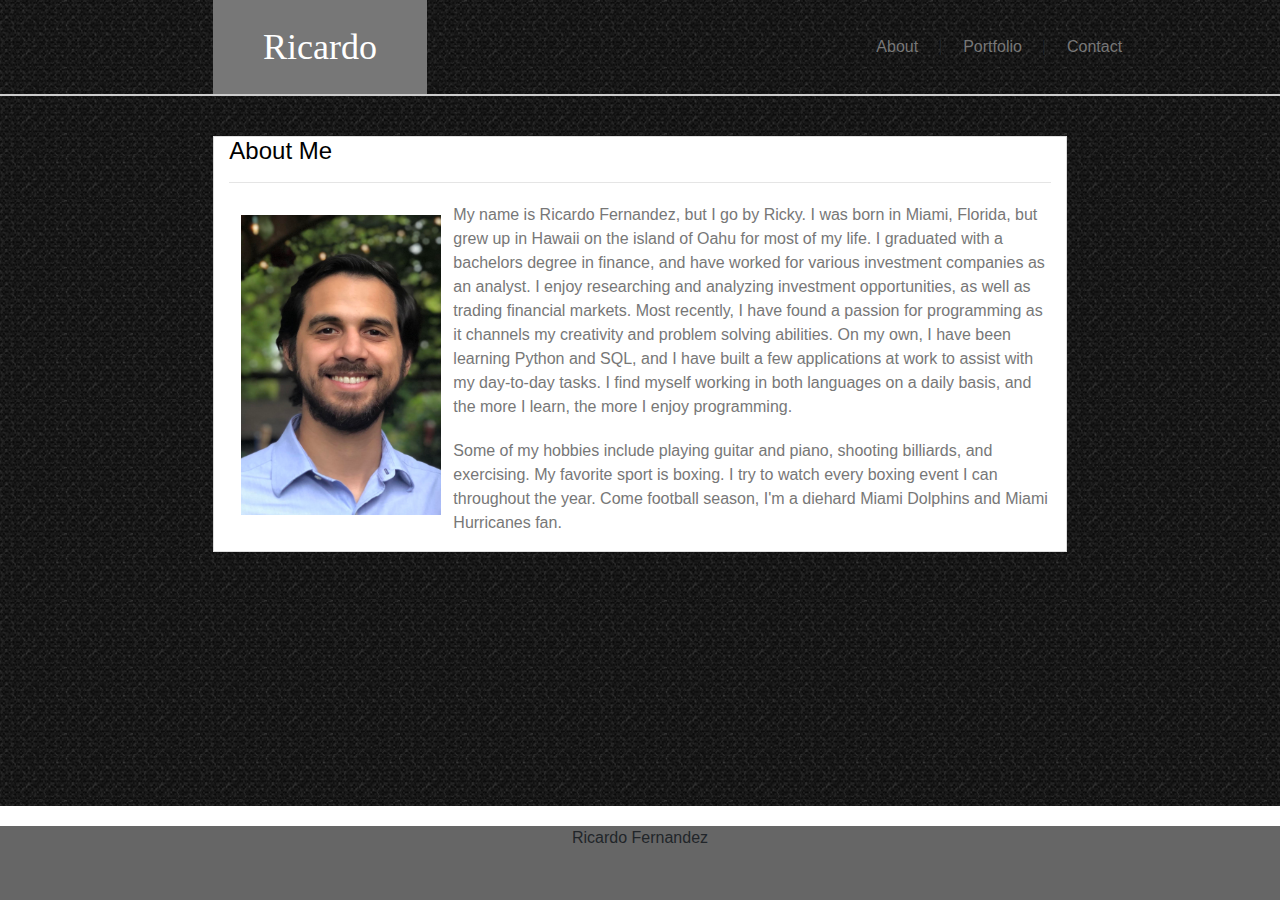
<file: index.html>
<!DOCTYPE html>
<html lang="en">    
<head>
    <meta charset="UTF-8">
    <meta name="viewport" content="width=device-width, initial-scale=1.0">
    <meta http-equiv="X-UA-Compatible" content="ie=edge">
    <link rel="stylesheet" href="https://stackpath.bootstrapcdn.com/bootstrap/4.3.1/css/bootstrap.min.css" integrity="sha384-ggOyR0iXCbMQv3Xipma34MD+dH/1fQ784/j6cY/iJTQUOhcWr7x9JvoRxT2MZw1T" crossorigin="anonymous">
    <link rel="stylesheet" text="text/css" href="assets/css/style.css">
    <title>About</title>
</head>
<body style="background-image: url(mosaic.png)">
    <div class="container-fluid">
        <div class="row">
            <div class="col-2"></div>
            <div class="col-2 myname">
                Ricardo
            </div>
            <div class="col-4">

            </div>
            <div class="col-4 nav-links">
                <a href="index.html">About</a>
                <a>|</a>
                <a href="portfolio.html">Portfolio</a>
                <a>|</a>
                <a href="contact.html">Contact</a>
            </div>
        </div>
        <div class="row nav-border">
        </div>
    </div>
    <div class="container-fluid">
        <div class="row">
            <div class="col-2"></div>
            <div class="col-8 aboutme">
                <h4>About Me</h4>
                <hr />
                <p><img src="assets/images/me.jpg" id="about-me-img"> My name is Ricardo Fernandez, but I go by Ricky. I was born in Miami, Florida, but grew up in Hawaii on the island of Oahu for most of my life. I graduated with a bachelors degree in finance, and have worked for various investment companies as an analyst. I enjoy researching and analyzing investment opportunities, as well as trading financial markets. Most recently, I have found a passion for programming as it channels my creativity and problem solving abilities. On my own, I have been learning Python and SQL, and I have built a few applications at work to assist with my day-to-day tasks. I find myself working in both languages on a daily basis, and the more I learn, the more I enjoy programming.</p>
    
                <p>Some of my hobbies include playing guitar and piano, shooting billiards, and exercising. My favorite sport is boxing. I try to watch every boxing event I can throughout the year. Come football season, I'm a diehard Miami Dolphins and Miami Hurricanes fan. 
                </p>
            </div>
            <div class="col-2"></div>
        </div>
    </div>

    <div class="row">
        <div class="col">
            <footer>
                <section id="footer1"></section>
                <section id="footer2">Ricardo Fernandez</section>
            </footer>
        </div>
    </div>    
</body>

</html>
</file>
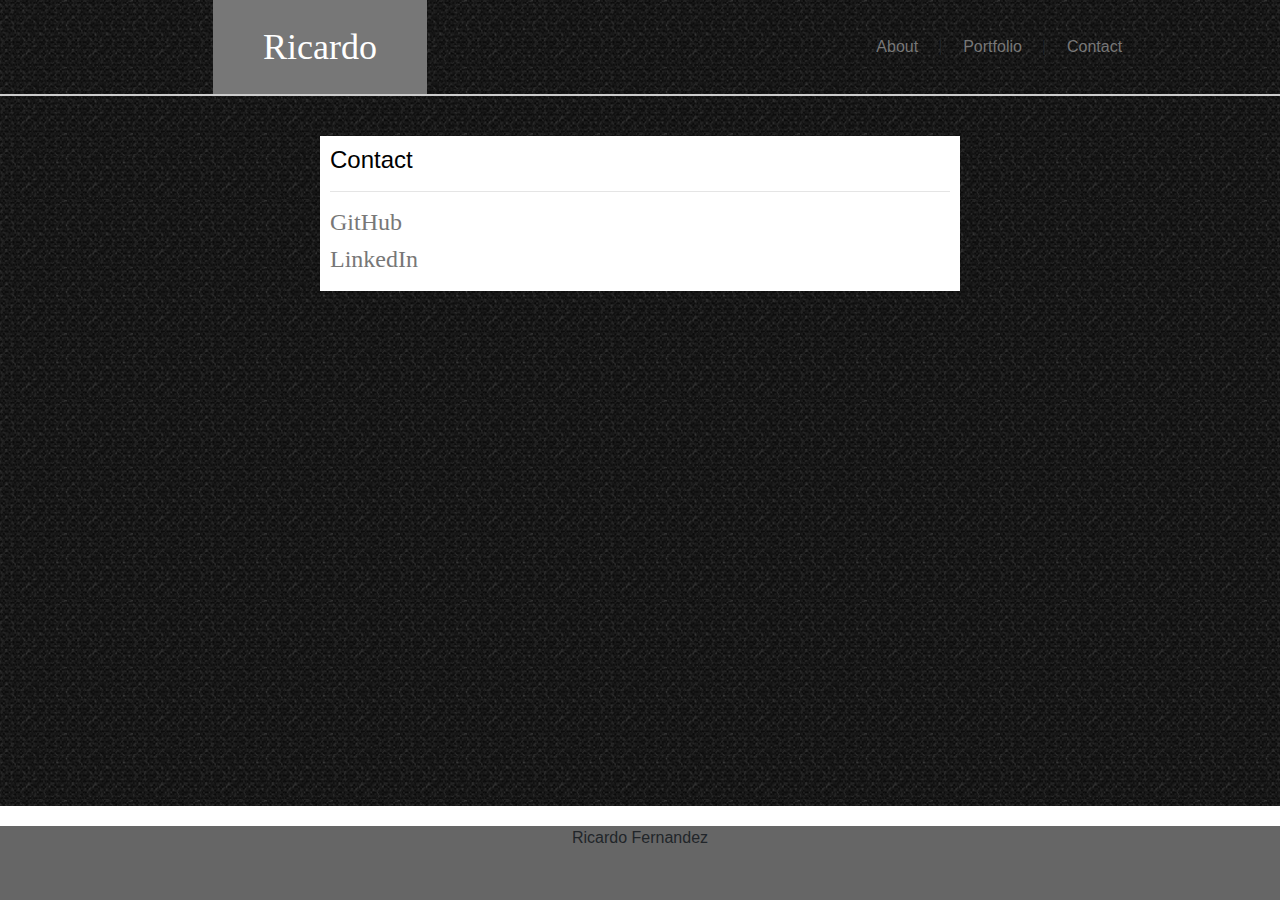
<file: contact.html>
<!DOCTYPE html>
<html lang="en">
<head>
    <meta charset="UTF-8">
    <meta name="viewport" content="width=device-width, initial-scale=1.0">
    <meta http-equiv="X-UA-Compatible" content="ie=edge">
    <link rel="stylesheet" href="https://stackpath.bootstrapcdn.com/bootstrap/4.3.1/css/bootstrap.min.css" integrity="sha384-ggOyR0iXCbMQv3Xipma34MD+dH/1fQ784/j6cY/iJTQUOhcWr7x9JvoRxT2MZw1T" crossorigin="anonymous">
    <link rel="stylesheet" text="text/css" href="assets/css/style.css">
    <title>Contact</title>
</head>
<body style="background-image: url(mosaic.png)">
    <!--Navigation bar setup-->
    <div class="container-fluid">
        <div class="row">
            <div class="col-2"></div>
            <div class="col-2 myname">
                Ricardo
            </div>
            <div class="col-4">
            </div>
            <div class="col-4 nav-links">
                <a href="index.html">About</a>
                <a>|</a>
                <a href="portfolio.html">Portfolio</a>
                <a>|</a>
                <a href="contact.html">Contact</a>
            </div>
        </div>
        <div class="row nav-border"></div>
    </div>
    
    <!---->
    <div class="container contact">
        <h4>Contact</h4>
        <hr />
        <div class="row">
            <div class="col-4">
                    <a href="https://github.com/RicardoJavierFernandez" target="_blank"><h2>GitHub</h2></a>
                    <div class="w-100"></div>
                    <div class="w-100"></div>
                    <a href="https://www.linkedin.com/in/ricardo-j-fernandez-cfa-5738a583/" target="_blank"><h2>LinkedIn</h2></a>
            </div>
        </div>
    </div>

    <div class="row">
            <div class="col">
                <footer>
                    <section id="footer1"></section>
                    <section id="footer2">Ricardo Fernandez</section>
                </footer>
            </div>
        </div> 
</html>
</file>
<file: assets/css/style.css>
/* Navbar styling */
.myname {
    background: #777777;
    padding: 20px;
    text-align: center;
    font-family: 'Georgia', Times, 'Times New Roman', serif;
    color: white;
    font-size: 36px;
    font-weight: 400;  

}

.nav-links {
    padding-top: 35px;
}

.nav-links a{
    margin: 8px;
    font-family: 'Arial', 'Helvetica Neue', Helvetica, sans-serif;   
    color: #777777;
}

.nav-links a:hover {
    color: #ffffff;
}

.nav-border {
    border: solid 1px #cccccc;
    
}

.container {
    background: #ffffff;
    width: 960px;
}

/* Contact page styling */
/* Contact main body box */
.contact {
    width: 50%;
    margin-top: 40px;
    padding: 10px;
    color: #000000;
}

.contact h2, input {
    color: #777777;
    font-family: 'Georgia', Times, 'Times New Roman', serif;
    font-size: 1.5em;
}

.contact input {
    font: 400 13.3333px Arial;
}

button {
    background: #000000;
    color: #ffffff;
    border: none;
    padding: 12px, 24px;
    font-size: 14px;
}

button:hover {
    background: orange;
    border: solid 1px;
}

/* About Me page styling */
.aboutme {
    background: #ffffff;
    border: solid 1px #dddddd;
    margin-top: 40px;
    margin-bottom: 60px;
}

.aboutme h4{
    color: #000000;
}

.aboutme p {
    margin-top: 20px;
    font-family: 'Arial', 'Helvetica Neue', Helvetica, sans-serif;   
    color: #777777;
}

#about-me-img {
    height: 300px;
    width: 200px;
    float: left;
    margin: 12px;
}

/* Add styling to the body of the portfolio where the picture content is saved */
.main-row {
    margin-top: 40px;
}

.portfolio-body-main {
    background: #ffffff;
}

.portfolio-body-main h4 {
    color: #000000;
}

.portfolio-body-inside {
    float: none; 
    margin: 0 auto;
}

.portfolio-body-inside {
    margin-bottom: -65px;
}

.portfolio-body-inside img {
    height: 200px;
    width: 200px;
}

.image-text {
    font-size: 18px;
    text-align: center;
    background: #000000;
    color: #ffffff;
    padding-top: 10px;
    margin-bottom: 100px;
}

/*Footer styling*/
/* Styling for the green colored footer*/

footer{
    position: fixed;
    left: 0;
    bottom: 0;
    width: 100%;
}
#footer1 {
    background: #ffffff;
    margin-top: 30px;
    width: 100%;
    padding: 10px;
    
}
/* Styling for the green colored footer*/
#footer2 {
    background: #666666;
    width: 100%;
    text-align: center;
    padding-bottom: 50px;
}
</file>
